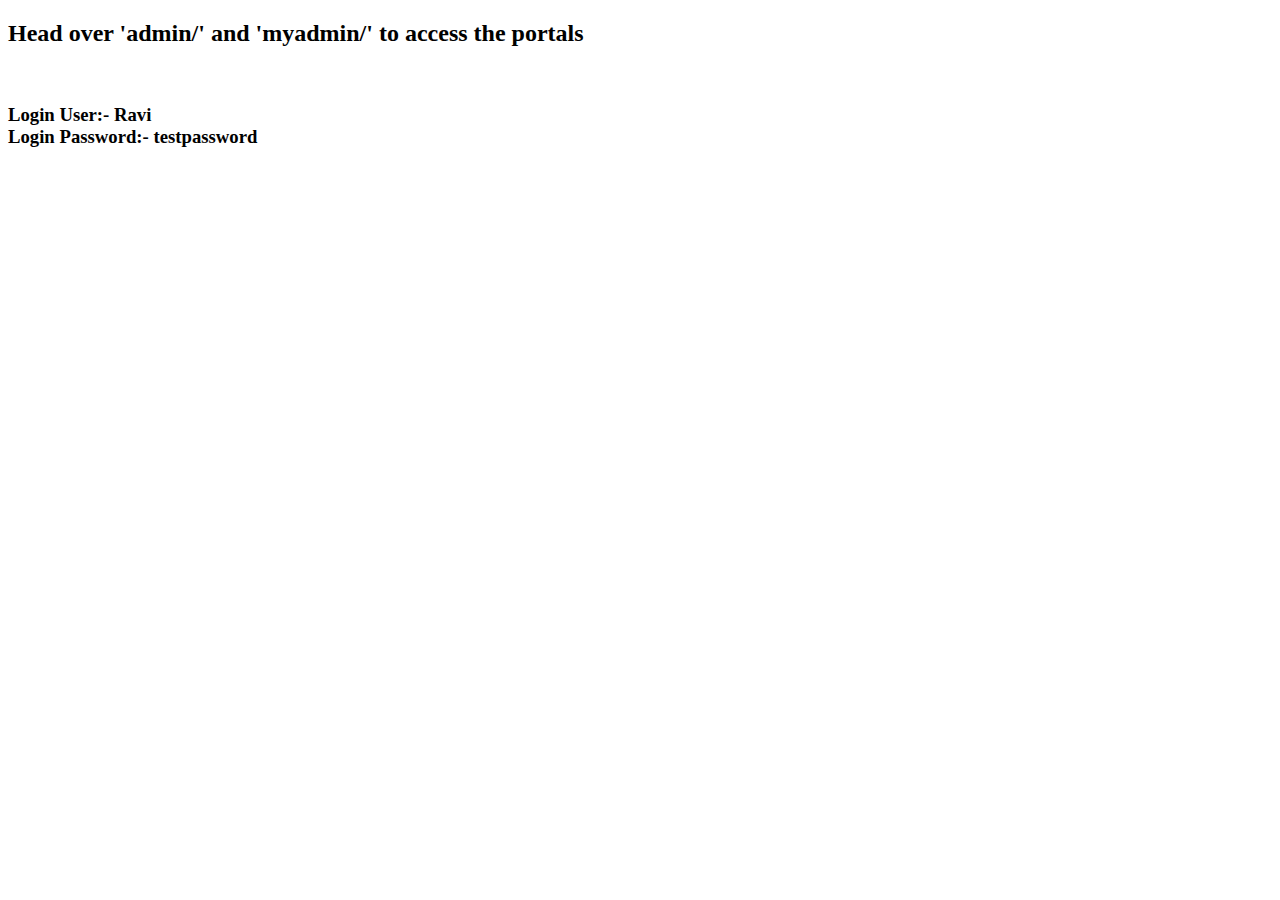
<file: Desktop/Daily_tasks/Library_project/Library/Library_Management/templates/index.html>
<!DOCTYPE html>
<html lang="en">
<head>
    <meta charset="UTF-8">
    <meta name="viewport" content="width=device-width, initial-scale=1.0">
    <title>Document</title>
</head>
<body>
    <h2>Head over 'admin/' and 'myadmin/' to access the portals</h2> <br>
    <h3>Login User:- Ravi <br>
        Login Password:- testpassword</h3>
</body>
</html>
</file>
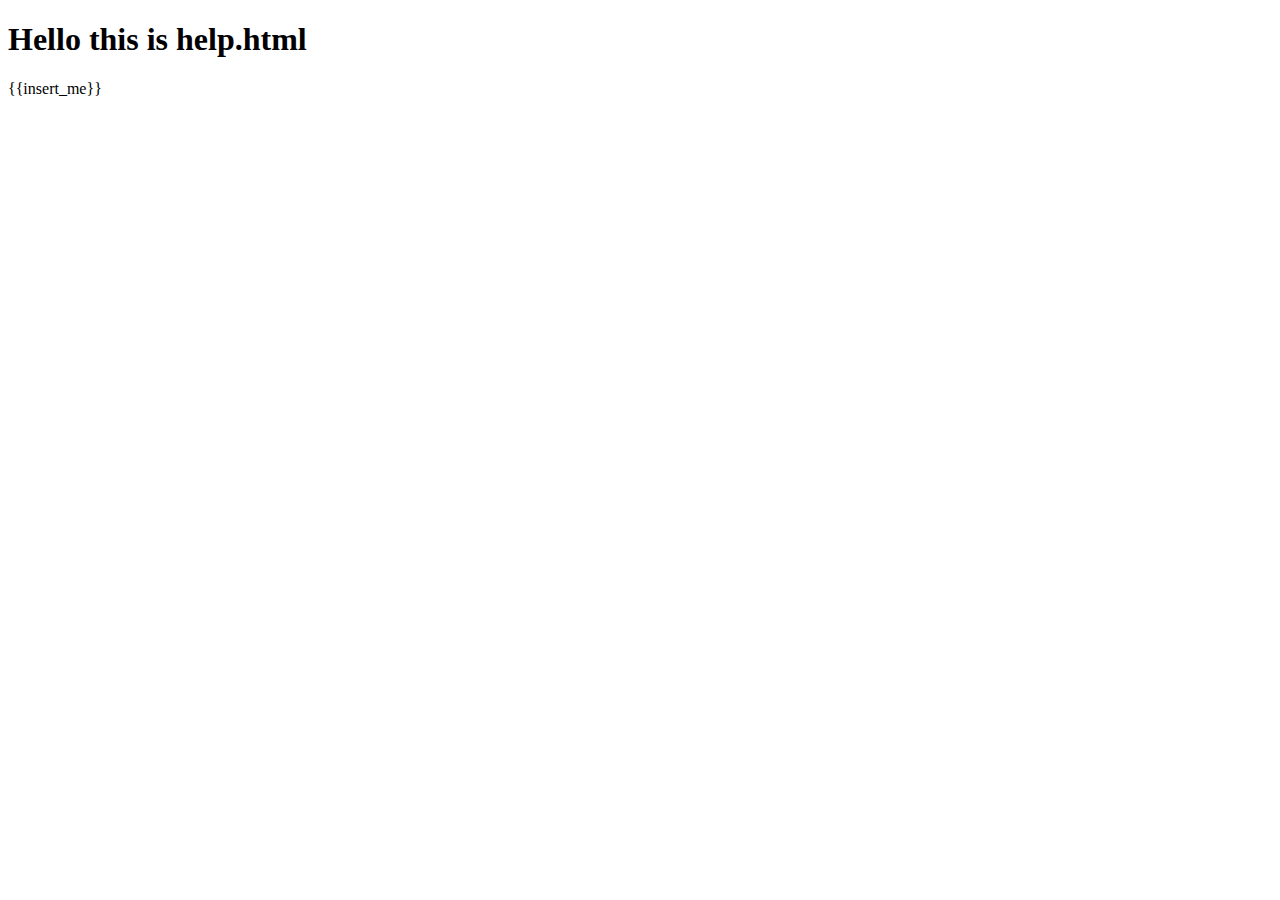
<file: Desktop/Daily_tasks/My_Django_Stuff/ProTwo/templates/help/help.html>
<!DOCTYPE html>
<html>
    <head>
        <meta charset="utf-8">
        <title>Second App</title>
    </head>
    <body>
        <h1>Hello this is help.html</h1>
        {{insert_me}}
    </body>  
    </html>
</file>
